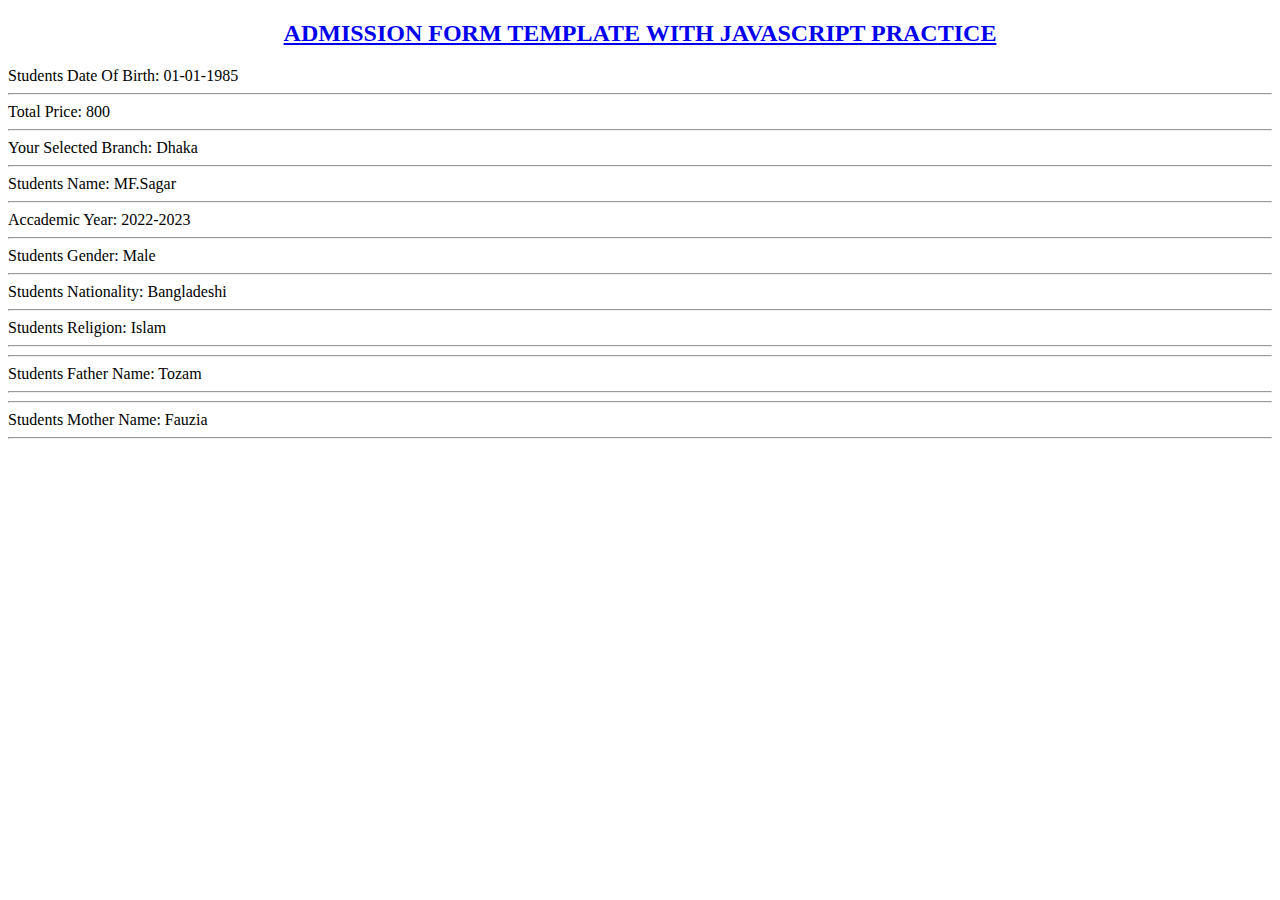
<file: index.html>
<!DOCTYPE html>
<html lang="en">
<head>
    <meta charset="UTF-8">
    <meta http-equiv="X-UA-Compatible" content="IE=edge">
    <meta name="viewport" content="width=device-width, initial-scale=1.0">
    <title>ADMISSION APPLICATION FORM</title>
</head>
<body>
  <h2><center> <a href="template-part/admission-form.html">ADMISSION FORM TEMPLATE WITH JAVASCRIPT PRACTICE</a> </h2> </center> 

<!-- 1 -->
  <script>
    function studentsDateOfBrith(){
      var students_date_of_birth=("01-01-1985");
      document.write("Students Date Of Birth: " + students_date_of_birth);
    }
     studentsDateOfBrith();
  </script>

  <!-- 2 -->
<hr>

<script>
  function ProductSale(){
    var price_for_tshirt=(300);
    var price_for_pant=(500);
    document.write("Total Price: "+(price_for_tshirt+price_for_pant));
  }
  ProductSale();
</script>

<!-- 3 -->
<hr>
<script>
  function selectBranch(){
    var select_branch=("Dhaka");
    document.write("Your Selected Branch: "+select_branch);
  }
  selectBranch();
</script>


<!-- 4 -->
<hr>
<script>
  function StudentsName(){
    var students_name=("MF.Sagar");
    document.write("Students Name: "+ students_name);
  }
  StudentsName();
</script>


<!-- 5 -->
<hr>
 
<script>
  function accademicYear(){
    var accademic_year=("2022-2023");
    document.write("Accademic Year: "+accademic_year);
  }
  accademicYear();
</script>


<!-- 6 -->
<hr>
<script>
  function studensGender(){
    var students_gender=("Male");
    document.write("Students Gender: "+students_gender);
  }
  studensGender();
</script>


<!-- 7 -->

<hr>

<script>
  function studentsNationality(){
    var students_nationality="Bangladeshi";
    document.write("Students Nationality: "+ students_nationality);
  }
  studentsNationality();
</script>


<hr>
<script>
  function studentsReligion(){
    var students_religion="Islam";
    document.write("Students Religion: "+ students_religion);
  }
 studentsReligion();
</script>
<hr>

<hr>
<script>
  function studentsFatherName(){
    var students_father_name="Tozam";
    document.write("Students Father Name: "+ students_father_name);
  }
  studentsFatherName();
</script>
<hr>


<hr>
<script>
  function studentsMotherName(){
    var students_mother_name="Fauzia";
    document.write("Students Mother Name: "+ students_mother_name);
  }
  studentsMotherName();
</script>
<hr>





  <script>
    alert("Are You Want To See This Page?");
  </script>

</body>
</html>
</file>
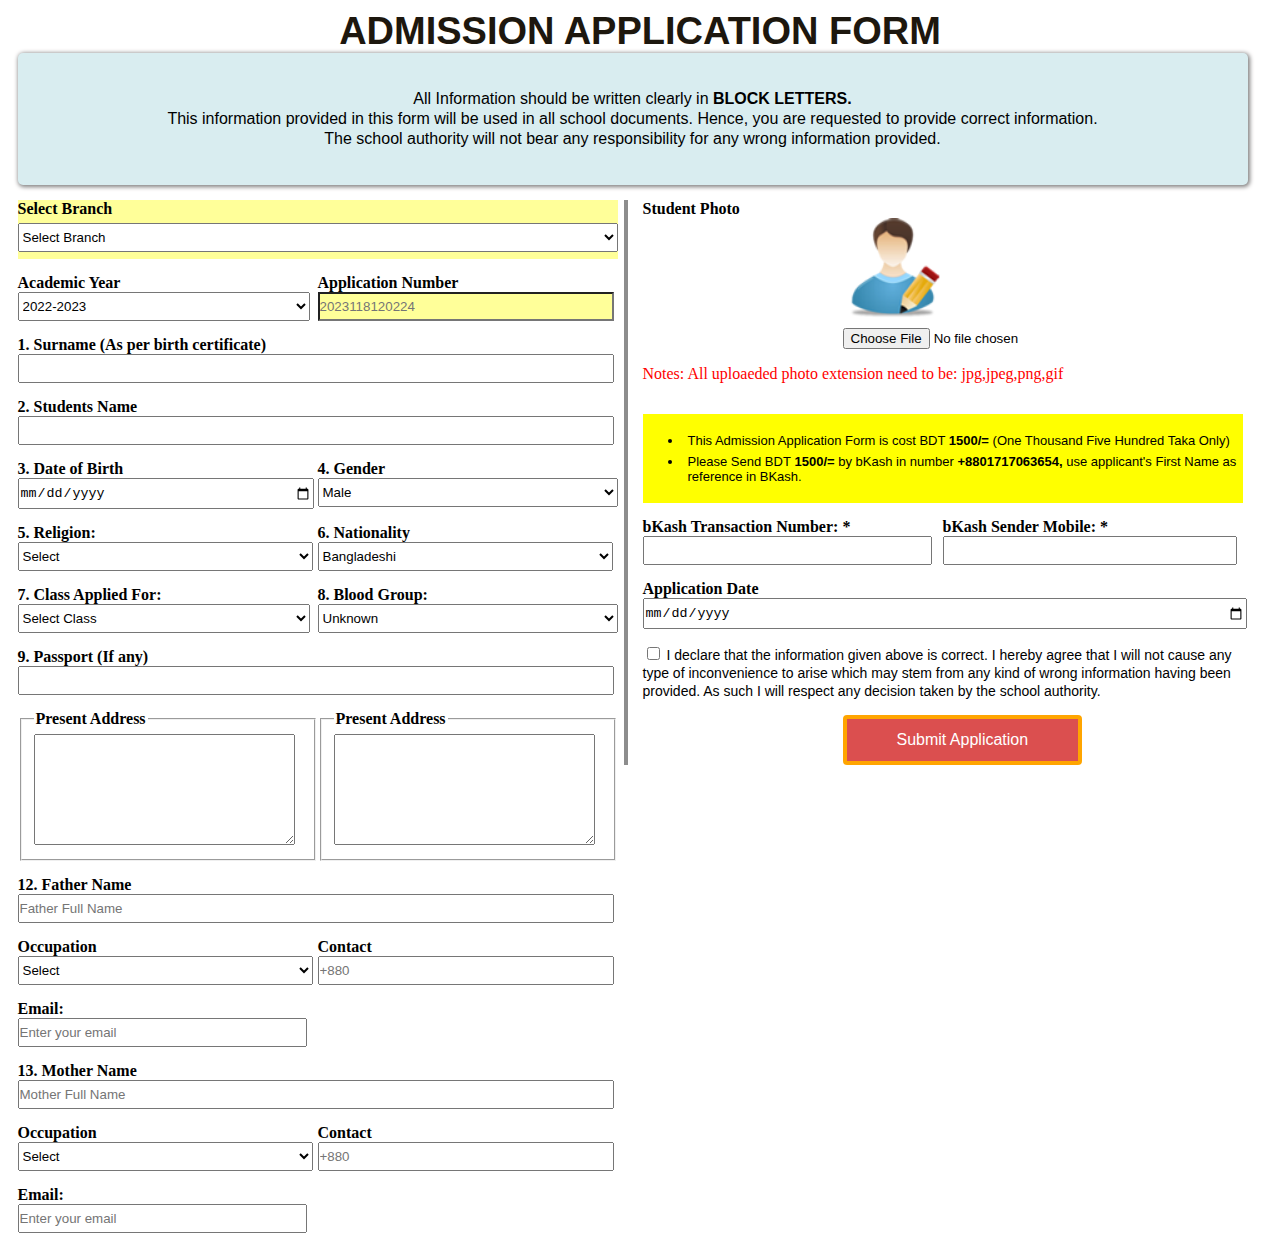
<file: template-part/admission-form.html>
<!DOCTYPE html>
<html lang="en">
<head>
    <meta charset="UTF-8">
    <meta http-equiv="X-UA-Compatible" content="IE=edge">
    <meta name="viewport" content="width=device-width, initial-scale=1.0">
    <link rel="stylesheet" href="../assets/css/form.css">
    <link rel="stylesheet" href="../style.css">
    <script src="../assets/js/main.js"></script>
    <title>Admission Form</title>
</head>
<body>



        <section id="application-form">
            <div class="application-form-wrapper container">




                <h1>ADMISSION APPLICATION FORM</h1>
            <div class="information">
                <p class="notice">All Information should be written clearly in <strong>BLOCK LETTERS.</strong> <br>
                    This information provided in this form will be used in all school documents. Hence, you are requested to provide correct information.<br>
                    The school authority will not bear any responsibility for any wrong information provided.</p>
            </div>
            <!--left part-->
            <form action="" target="_blank" method="post" enctype="multipart/form-data"><!--form start-->
                <div class="left-part">
                   
                    <div class="selbranch"> <!--select Branch-->
                        <label for="selectbranch"><b>Select Branch</b> </label><br>
                            <select class="branchselect" name="branch" id="branch">
                                <option value="selectbranch" selected>Select Branch</option>
                                    <option value="#">Dhaka</option>
                                         <option value="rajshahi">Rajshahi</option>
                                    <option value="dinajpur">Dinajpur</option>
                                <option value="rangpur">Rangpur</option>
                            </select><br>
                        </div>  

                      <!--Academic year and application number-->  
                      <div class="acyear"><!--academic year-->
                            <label for="academicyear"><b>Academic Year</b></label><br>
                                <select class="selectacayear" name="acayear" id="acayear">
                                    <option value="" selected>2022-2023</option>
                                    <option value="">2021-2022</option>
                            </select>  
                      </div>

                      <div class="appnumber">
                            <label for=""><b>Application Number</b></label>
                                <input class="applicationnumber" type="number" name="applinumber" id="applinumber" placeholder="2023118120224">
                      </div>
                      

                      <!--Surname-->
                      <div class="surename">
                            <label for="surename"><b>1. Surname (As per birth certificate)</b></label><br>
                            <input class="suremae" type="text" name="surename" id="surename">
                      </div>

                      <!--students name-->
                      <div class="studentsname">
                            <label for="stuname"><b>2. Students Name</b></label>
                            <input class="sutdentn" type="text" name="studenname" id="studenname">
                      </div>
                   
                      <!--Date of Birth and Gender-->
                      <div class="dob">
                        <label for="dob"><b>3. Date of Birth</b></label>
                        <input type="date" name="date" id="date">
                      </div>

                      <div class="gender">
                        <label for="gender"><b>4. Gender</b></label>
                            <select name="gen" id="gen">
                                <option value="">Male</option>
                                    <option value="">Female</option>
                                <option value="">Others</option>
                            </select>
                      </div>

                      <!--Religion Nationality-->
                    <div class="relnat">
                      <div class="religion">
                        <label for="religi"><b>5. Religion:</b></label>
                             <select name="regi" id="reli">
                                <option value="" selected>Select</option>
                                <option value="">Islam</option>
                                <option value="">Hindu</option>
                                <option value="">Buddisht</option>
                             </select>
                      </div>

                      <div class="nationality">
                        <label for="national"><b>6. Nationality</b></label>
                            <select name="nation" id="nation">
                                <option value="" selected>Bangladeshi</option>
                                    <option value="">Indian</option>
                                <option value="">Pakistani</option>
                            </select>
                      </div>
                    </div>


<!--class for applied and  blood group-->
                    <div class="classappliedblood">
                        <div class="classapplied">
                            <label for="clapp"><b>7. Class Applied For:</b></label>
                                <select name="classapp" id="classapp">
                                    <option value="" selected>Select Class</option>
                                        <option value="">Six</option>
                                            <option value="">Seven</option>
                                            <option value="">Eight</option>
                                        <option value="">Nine</option>
                                    <option value="">Ten</option>
                                </select>
                        </div>

                        <div class="bloodgroup">
                            <label for="blogr"><b>8. Blood Group:</b></label>
                            <select name="blogrou" id="blogrou">
                                <option value="" selected>Unknown</option>
                                    <option value="">O+</option>
                                        <option value="">A+</option>
                                        <option value="">O-</option>
                                    <option value="">B-</option>
                                <option value="">AB+</option>
                            </select>
                        </div>

                    </div>

<!--passport number-->
                    <div class="passport">
                        <label for="pass"><b>9. Passport (If any)</b></label>
                            <input type="text" name="passnum" id="passnum">
                    </div>

<!--present address and permanent address-->
                    <div class="presentpermanent">
                        <div class="prsent">
                            <fieldset>
                                <legend><b>Present Address</b></legend>
                                <textarea name="preadd" id="preadd" cols="30" rows="7"></textarea>
                            </fieldset>
                        </div>

                        <div class="permanent">
                            <fieldset>
                                <legend><b>Present Address</b></legend>
                                <textarea name="preadd" id="preadd" cols="30" rows="7"></textarea>
                            </fieldset>
                        </div>
                    </div>

 <!--Father details name, occupation, contact, email office-->
                        <div class="fatherdetail">
                            <div class="fathername">
                                <label for="fatherna"><b>12. Father Name</b></label>
                                <input type="text" name="faname" id="faname" placeholder="Father Full Name">
                            </div>



                            <div class="occupationcontact">
                                <div class="occutation">
                                    <label for="occu"><b>Occupation</b></label>
                                    <select name="occ" id="occ">
                                        <option value="" selected>Select</option>
                                            <option value="">Teacher</option>
                                            <option value="">Farmer</option>
                                        <option value="">Doctor</option>
                                    </select>
                                </div>
                                <div class="contact">
                                    <label for="contact"><b>Contact</b></label>
                                        <input type="tel" name="phone" id="phone" placeholder="+880">
                                </div>
                            </div>

                            <div class="emailofficecontavt">
                                <div class="emailcon">
                                    <label for="email"><b>Email:</b></label>
                                    <input type="email" name="email" id="email" placeholder="Enter your email">
                                </div>

                            </div>

                         

                        </div>


        <!--Mother details name, occupation, contact, email office-->
                         <div class="fatherdetail">
                            <div class="fathername">
                                <label for="fatherna"><b>13. Mother Name</b></label>
                                <input type="text" name="faname" id="faname" placeholder="Mother Full Name">
                            </div>



                            <div class="occupationcontact">
                                <div class="occutation">
                                    <label for="occu"><b>Occupation</b></label>
                                    <select name="occ" id="occ">
                                        <option value="" selected>Select</option>
                                            <option value="">Teacher</option>
                                            <option value="">Farmer</option>
                                        <option value="">Doctor</option>
                                    </select>
                                </div>
                                <div class="contact">
                                    <label for="contact"><b>Contact</b></label>
                                        <input type="tel" name="phone" id="phone" placeholder="+880">
                                </div>
                            </div>

                            <div class="emailofficecontavt">
                                <div class="emailcon">
                                    <label for="email"><b>Email:</b></label>
                                    <input type="email" name="email" id="email" placeholder="Enter your email">
                                </div>

                               
                            </div>

                            

                        </div>

                </div><!--left-part end-->

                <!--right part-->
                <div class="right-part">
                    <div class="stuphoto">
                        <label for="stphoto"><b>Student Photo</b></label><br>
                            <img src="../assets/img/1382404555_Edit-Male-User.png" alt="student-Photo-Image" >
                            <input type="file" name="image" id="image">
                    </div>
                    <div class="notes">
                        <p> Notes: All uploaeded photo extension need to be: jpg,jpeg,png,gif</p>
                    </div>

     
                    <div class="abaddmission">
                        <ul>
                            <li>This Admission Application Form is cost BDT <b>1500/= </b>(One Thousand Five Hundred Taka Only)</li>
                            <li>Please Send BDT<b> 1500/=</b> by bKash in number<b> +8801717063654, </b>use applicant's First Name as reference in BKash.</li>
                        </ul>
                    </div>
     <!--bKash Transaction Number:-->               
                    <div class="trans-number">
                        <div class="trans">
                            <label for=""><b>bKash Transaction Number: *</b></label>
                            <input type="number" name="" id="">
                        </div>
                        <div class="sennum">
                            <label for="">	<b>bKash Sender Mobile: *</b></label>
                            <input type="number" name="" id="">
                        </div>
                    </div>

<!--Application Date:-->
                    <div class="appdate">
                        <label for=""><b>Application Date</b></label>
                        <input type="date" name="" id="">
                    </div>
<!--DECLEARATION:-->

                    <div class="decleartion">
                        <input type="checkbox" name="" id=""> <label for=""> I declare that the information given above is correct. 
                            I hereby agree that I will not cause any type of inconvenience to arise which may stem from any kind of 
                            wrong information having been provided. As such I will respect 
                            any decision taken by the school authority.</label>
                    </div>
<!--Submit Application-->
                <div class="sendapp">
                    <input type="submit" value="Submit Application" onclick="student_application_form()">
                </div>
                </div><!--right part end-->
   
        </form><!--form finished-->




            </div>
        </section>


        


</body>
</html>
</file>
<file: assets/css/form.css>
body{
    margin: 0 auto;
    padding: 0;
   
}

#application-form{
    margin: 0 auto;
    width: 1245px;
    padding: 10px 0px ;
    
}
/*heading */
h1{
    font-family: Arial, Helvetica, sans-serif;
    text-align: center;
    text-transform: uppercase;
    font-weight: 800px;
    font-size: 38px;
    color: rgb(29, 23, 14);
    margin: 0;
}
            /*paragraph side*/
.information{
    float: left;
    width: 1230px;
    background-color:#D9EDF0;
    border-radius: 5px;
    box-shadow: 1px 1px 4px 1px #807f7f ;
    
}

.notice{
    font-family: Arial, Helvetica, sans-serif;
    text-align: center;
    padding: 20px 100px 20px 100px;
    line-height: 20px;
}

            /*-----------------------form left part-------------------------------*/
.left-part{
    float: left;
    width: 600px;
    margin-top: 15px;
    padding-right: 6px;
    
}
            /*select branch*/
.selbranch{
    width: 600px;
    float: left;
    background-color: #ffff99;
    height: 59px;
    /*box-shadow: 1px 1px 2px 1px #807f7f ;
    padding: 5px 10px;*/
}
.branchselect{
    width: 600px;
    overflow: hidden;
    margin-top: 5px;
    padding: 5px 0px;
}
                /*select Academic year*/
.acyear{
    width: 300px;
    float: left;
    margin-top: 15px;
    
}
.selectacayear{
    width: 292px;
    padding: 5px 0px;
}
                /*select Application Number*/
.appnumber{
    width: 300px;
    float: left;
    margin-top: 15px;
}
.applicationnumber{
    width: 292px;
    padding: 5px 0px;
    background-color: #ffff99;
}

.surename{
    width: 600px;
    float: left;
    margin-top: 15px;
}
.suremae{
    width: 592px;
    padding: 5px 0px;
}
/*Students Name*/
.studentsname{
    width: 600px;
    float: left;
    margin-top: 15px;
}
.studentsname input{
    width: 592px;
    padding: 5px 0px;
}

/*Date of Birth and Gender*/
.dob{
    width: 300px;
    float: left;
    margin-top: 15px;
}

.dob input{
    width: 292px;
    padding: 5px 0px;
}
.gender{
    width: 300px;
    float: left;
    margin-top: 15px;
}
.gender select{
    width: 300px;
    padding: 5px 0px;
}
/*Religion and Nationality*/
.relnat{
    margin-top: 15px;
    width: 600px;
    float: left;
}
.religion{
    width: 300px;
    float: left;
}
.religion select{
    width: 295px;
    padding: 5px 0px;
   
}

.nationality{
    width: 300px;
    float: left;
}
.nationality select{
    width: 295px;
    padding: 5px 0px;
}

/*Class for applied and blood group*/
.classappliedblood{
    width: 600px;
    float: left;
    margin-top: 15px;
}

.classapplied{
    width: 300px;
    float: left;
}
.classapplied select{
    width: 292px;
    padding: 5px 0px;
}
.bloodgroup{
    width: 300px;
    float: left;
}
.bloodgroup select{
    width: 300px;
    padding: 5px 0px;
}
/*Passport if any*/
.passport{
    width: 600px;
    float: left;
    margin-top: 15px;
}
.passport input{
    width: 592px;
    padding: 5px 0px;
}
/*present address and permanent address*/
.presentpermanent{
    width: 600px;
    float: left;
    margin-top: 15px;
}
.prsent{
    width: 300px;
    float: left;
}

.permanent{
    width: 300px;
    float: left;
}

/*Father Details*/
.fatherdetail{
    width: 600px;
    float: left;
    margin-top: 15px;
}

.fathername{
    width: 600px;
    float: left;
}
.fathername input{
    width: 592px;
    padding: 5px 0px;
}
.occupationcontact{
    width: 600px;
    float: left;
    margin-top: 15px;
}
/*occutation*/
.occutation{
    width: 300px;
    float: left;
}
.occutation select{
    width: 295px;
    padding: 5px 0px;
}
/*contact*/
.contact{
    width: 300px;
    float: left;
}
.contact input{
    width: 292px;
    padding: 5px 0px;
}

/*email and office contact*/
.emailofficecontavt{
    width: 600px;
    float: left;
    margin-top: 15px;
}

.emailcon{
    width: 300px;
    float: left;
}

.emailcon input{
    width: 285px;
    padding: 5px 0px;
}
.officecontact{
    width: 300px;
    float: left;
}
.officecontact input{
    width: 292px;
    padding: 5px 0px;
}

.officeaddress{
    width: 600px;
    float: left;
    margin-top: 15px;
}
.officeaddress textarea{
    width: 592px;
    float: left;
    height: 100px;
}  



/****************************form right part*******************************/


.right-part{
    float: left;
    width: 600px;
    padding-left: 15px;
    margin-top: 15px;
    border-left: 4px solid rgb(141, 141, 141);
    
}
.stuphoto{
    width: 600px;
    float: left;
}
.stuphoto img{
    float: left;
    width: 100px;
    height: 100px;
    margin-left: 200px;
}
.stuphoto input{
    float: left;
    width: 600px;
    margin-left: 200px;
    margin-top: 10px;
}
.notes{
    width: 600px;
    float: left;
}
.notes p{
    text-align: left;
    color: red;
}
.reoptcard{
    width: 600px;
    float: left;
}
.birthlastyear{
    width: 300px;
    float: left;
}
/*Birth Certificate and lastyear report card image*/
.birthcert{
    width: 295px;
    float: left;
}
.birthcert img{
    width: 70px;
    height: 70px;
    float: left;
    margin-left:20px;
}
.birthcert input{
    width: 295px;
    float: left;
    margin-top: 10px;
}
.passportvisitingcard{
    width: 600px;
    float: left;
    padding-top: 10px;
}

/*section 14*/
.attendedclassyear{
    width: 600px;
    float: left;
    margin-top: 15px;
}
.attended{
    width: 600px;
    float: left;
   
}
.attended input{
    width: 600px;
    padding: 5px 0px;
}
.classyear{
    width: 300px;
    float: left;
    margin-top: 15px;
    
}
.classyear input{
    width: 285px;
    float: left;
    padding: 5px 0px;
}
.year{
    width: 300px;
    float: left;
    margin-top: 15px;
}
.year input{
    width: 295px;
    float: left;
    padding: 5px 0px;
    
}

/*check box*/
.check{
    width: 600px;
    float: left;
    margin-top: 15px;
}
.left{
    width: 295px;
    float: left;
}
.right{
    width: 295px;
    float: left;
}

/*students living*/
.stuliving{
    width: 600px;
    float:left;
    margin-top: 15px;
}
/* 17. Is the student on the medication*/
.stumedication{
    width: 600px;
    float: left;
    margin-top: 15px;
}

.stumedication label{
    width: 295px;
    float: left;
}

.stumedication select{
    width: 295px;
    float: left;
    padding: 5px 0px;
}
/*18. Name of the Medication:*/

.namemedication{
    width: 600px;
    float: left;
    margin-top: 15px;
}

.namemedication label{
    width: 295px;
    float: left;
}

.namemedication input{
    width: 295px;
    float: left;
    padding: 5px 0px;
}
/*23. Any other relevant information*/
.releinfo{
    width: 600px;
    float: left;
    margin-top: 15px;
}
.releinfo label{
    width: 600px;
    float: left;
   
}
.releinfo textarea{
    width: 592px;
    float: left;
    height: 100px;
}

/*About Admission*/
.abaddmission{
    width: 600px;
    float: left;
    background-color: yellow;
    margin-top: 15px;

}
.abaddmission li{
    padding: 3px 5px;
    font-family: Arial, Helvetica, sans-serif;
    font-size: 13px;
   
}
/*bKash Transaction Number: *	bKash Sender Mobile: **/
.trans-number{
    width: 600px;
    float: left;
    margin-top: 15px;
}
.trans-number label{
    width: 300px;
    float: left;
}
.trans{
    width: 300px;
    float: left;
}
.trans input{
    width: 285px;
    float: left;
    padding: 5px 0px;
}
.sennum{
    width: 300px;
    float: left;
}
.sennum input{
    width: 290px;
    float: left;
    padding: 5px 0px;
}

/*Application Date:*/
.appdate{
    width: 600px;
    float: left;
    margin-top: 15px;
}
.appdate label{
    width: 300px;
    float: left;
}
.appdate input{
    width: 600px;
    float: left;
    padding: 5px 0px;
}

/*declartion*/
.decleartion{
    width: 600px;
    float: left;
    margin-top: 15px;
}
.decleartion label{
    font-family: Arial, Helvetica, sans-serif;
    text-align: justify;
    font-size: 14px;
}
/*Submit-application*/
.sendapp{
    width: 600px;
    float: left;
    margin-top: 15px;
    margin-left: 200px;
   
}

.sendapp input{
    padding: 12px 50px;
    background-color: rgb(219, 79, 79);
    font-family: Arial, Helvetica, sans-serif;
    font-size: 16px;
    color: white;
    border: 4px solid orange;
    border-radius: 4px;
    transition:  2s;
}

.sendapp input:hover{
    padding: 12px 50px;
    background-color: rgb(255, 255, 255);
    font-family: Arial, Helvetica, sans-serif;
    font-size: 16px;
    color: rgb(14, 4, 4);
    border: 4px solid #6b6b6b;
    border-radius: 4px;
    
}
</file>
<file: style.css>
.container{
    max-width: 1245px;
    margin: 0;
}
</file>
